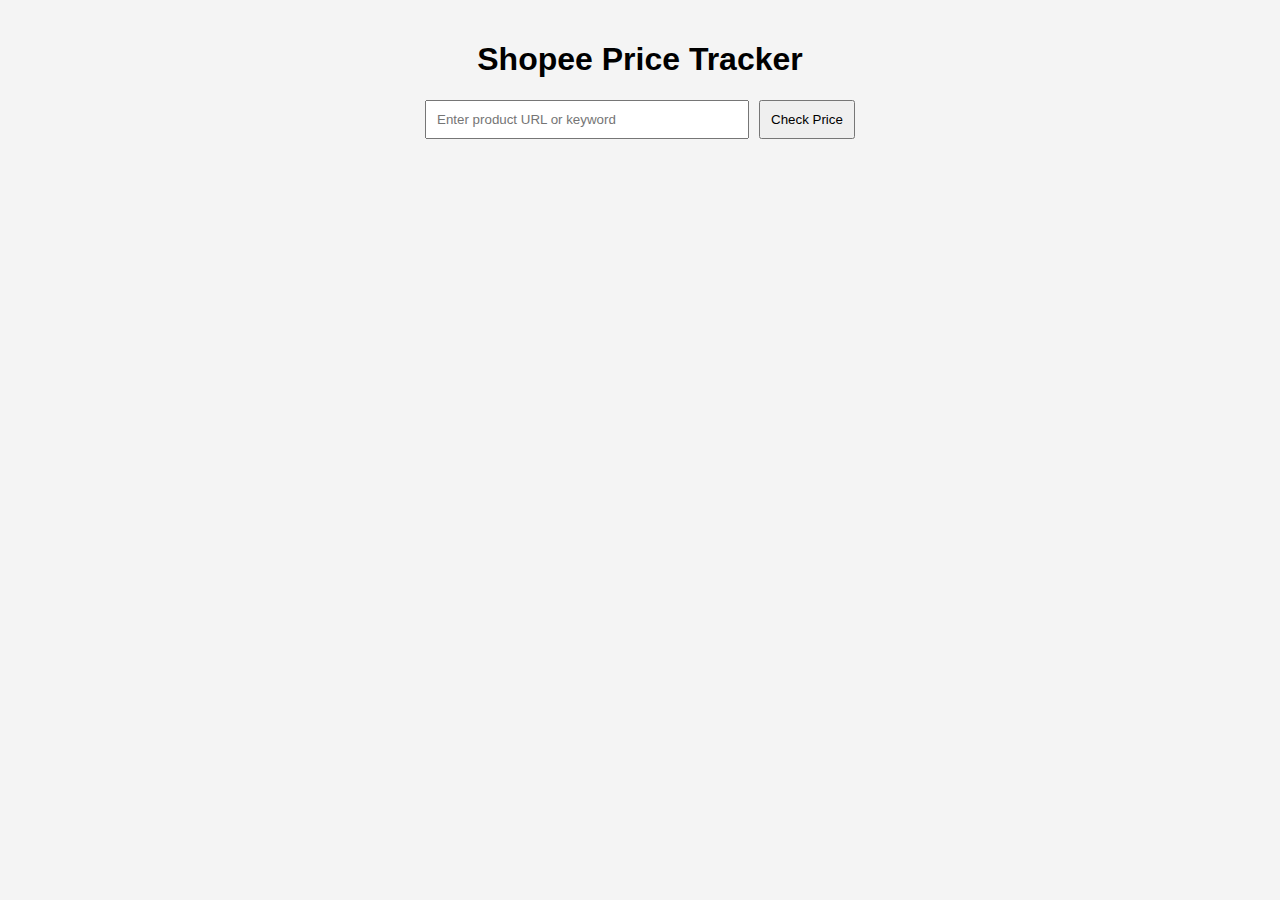
<file: static/index.html>
<!DOCTYPE html>
<html lang="en">
<head>
    <meta charset="UTF-8">
    <meta name="viewport" content="width=device-width, initial-scale=1.0">
    <title>Shopee Price Tracker</title>
    <link rel="stylesheet" href="/static/styles.css">
</head>
<body>
    <h1>Shopee Price Tracker</h1>
    <form id="product-form">
        <input type="text" id="product-url" placeholder="Enter product URL or keyword" required>
        <button type="submit">Check Price</button>
    </form>
    <div id="product-info"></div>
    <canvas id="price-chart"></canvas>
    <script src="/static/script.js"></script>
</body>
</html>
</file>
<file: static/styles.css>
body {
    font-family: Arial, sans-serif;
    margin: 0;
    padding: 20px;
    background-color: #f4f4f4;
}

h1 {
    text-align: center;
}

form {
    display: flex;
    justify-content: center;
    margin-bottom: 20px;
}

input {
    width: 300px;
    padding: 10px;
    margin-right: 10px;
}

button {
    padding: 10px;
}

#product-info {
    text-align: center;
    margin-top: 20px;
}
</file>
